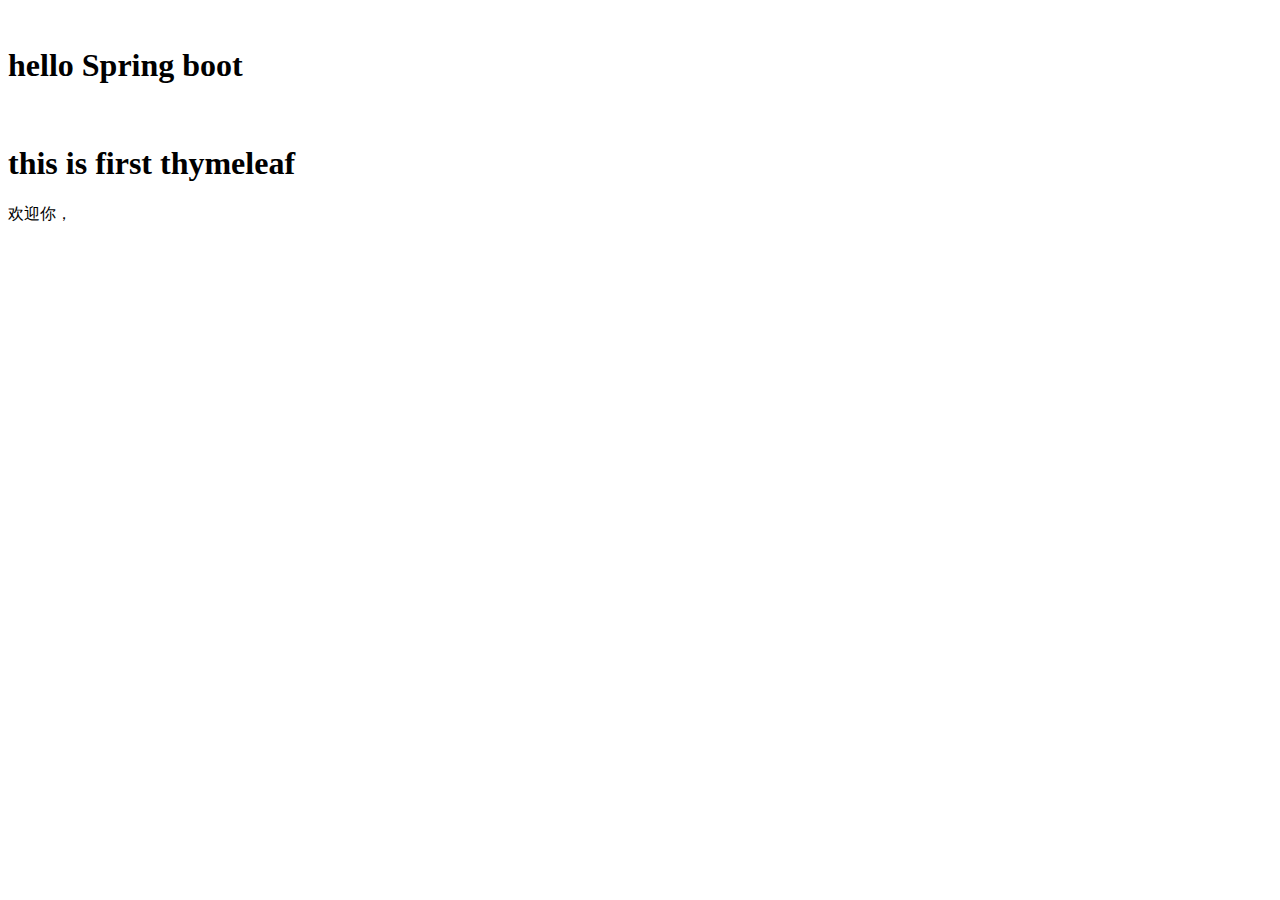
<file: springboot-hello/src/main/resources/templates/index.html>
<!DOCTYPE html>
<html>
<head>
    <meta charset="UTF-8" />
    <title>thymeleaf hello</title>
</head>
<body>
​<h1>hello Spring boot</h1>
​<h1>this is first thymeleaf </h1>
​欢迎你，<span th:text="${name}"></span>
</body>
</html>
</file>
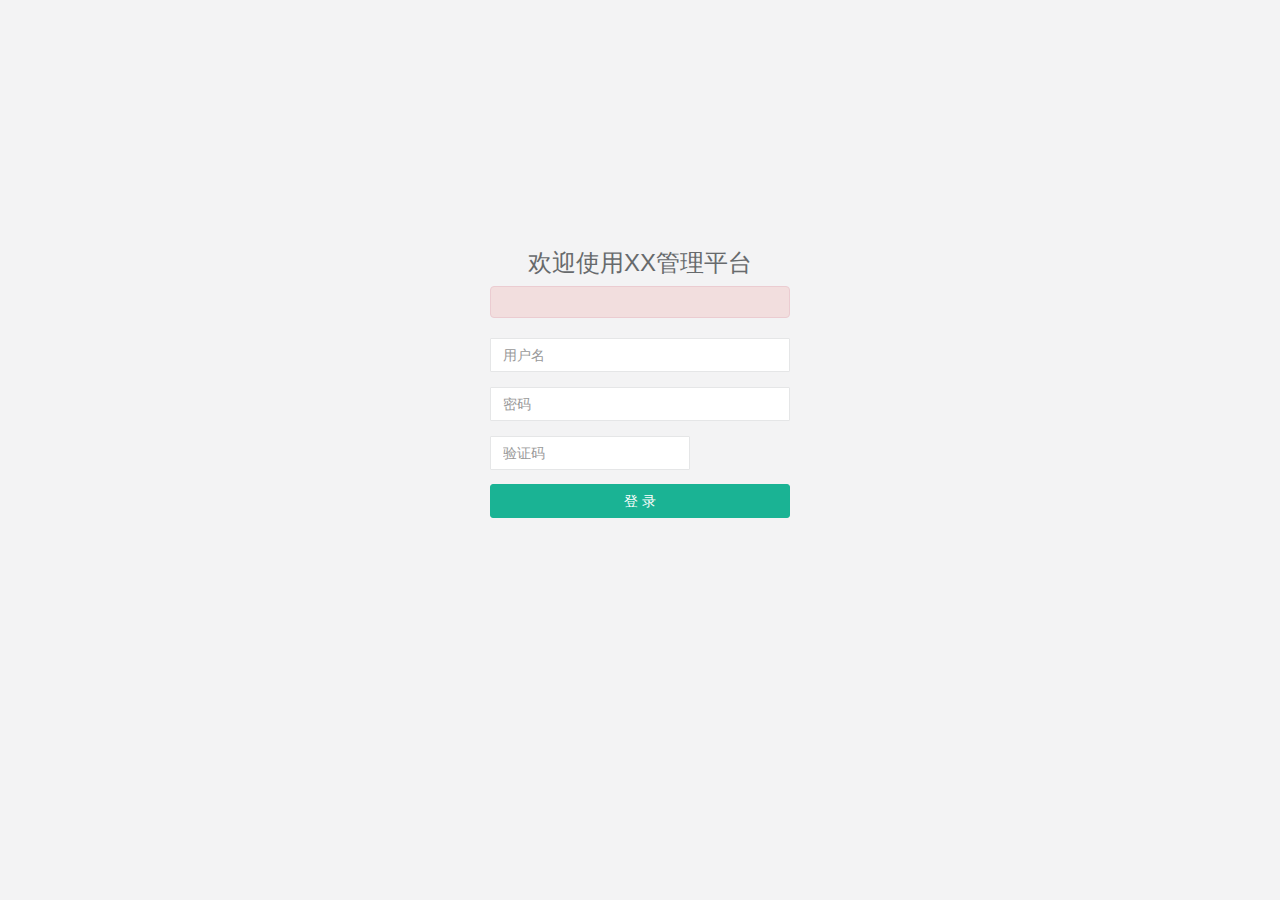
<file: springboot-shiro/src/main/resources/templates/login.html>
<!DOCTYPE html>
<html xmlns:th="http://www.thymeleaf.org">
<head>
    <meta charset="utf-8">
    <meta name="viewport" content="width=device-width, initial-scale=1.0"/>
    <title>SpringBoot Shiro测试</title>
    <link rel="shortcut icon" href="../public/favicon.ico" th:href="@{/favicon.ico}"/>
    <link href="../public/static/css/bootstrap.min.css" th:href="@{/static/css/bootstrap.min.css}" rel="stylesheet"/>
    <link href="../public/static/css/style.css" th:href="@{/static/css/style.css}" rel="stylesheet"/>
    <script>if(window.top !== window.self){ window.top.location = window.location;}</script>
</head>

<body class="gray-bg">
<div class="middle-box text-center loginscreen  animated fadeInDown">
    <div>
        <div>
            <h1 class="logo-name" style="height: 170px;"></h1>
        </div>
        <h2>欢迎使用XX管理平台</h2>
        <div th:if="${msg}">
        	<div id="login-alert1" class="alert alert-danger col-sm-12" th:text="${msg}"></div>
        </div>
        <div th:else>
        	<div id="login-alert2" class="alert alert-danger col-sm-12" style="display: none;"></div>
        </div>
        <form class="m-t" id="form" role="form" method="post" th:action="@{/login}">
            <div class="form-group">
                <input id="login-username" th:value="${username}" name="username" type="text" autocomplete="off"
                       class="form-control" placeholder="用户名" oninvalid="this.setCustomValidity('请输入用户名')" oninput="setCustomValidity('')">
            </div>
            <div class="form-group">
                <input id="login-password" th:value="${password}" name="password" type="password" autocomplete="off"
                       class="form-control" placeholder="密码" oninvalid="this.setCustomValidity('请输入密码')" oninput="setCustomValidity('')">
            </div>
            <div class="form-group" style="padding-bottom: 33px;">
                <div class="col-sm-8" style="padding-left: 0; padding-right: 0;">
                    <input class="form-control" type="text" name="captcha" placeholder="验证码" autocomplete="off"
                           oninvalid="this.setCustomValidity('请输入验证码')" oninput="setCustomValidity('')">
                </div>
                <div class="col-sm-4" style="padding-left: 20px;">
                    <img th:src="@{/kaptcha.jpg}" id="kaptcha" width="100%" height="100%"/>
                </div>
            </div>
            <div class="form-group">
                <button type="submit" class="btn btn-primary block full-width m-b">登 录</button>
            </div>
            <!--<p class="text-muted text-center">-->
                <!--<a href="login.html#"><small>忘记密码了？</small></a> | <a href="#">注册一个新账号</a>-->
            <!--</p>-->
        </form>
    </div>
</div>
<script src="../public/static/js/jquery.min.js?v=2.1.4" th:src="@{/static/js/jquery.min.js}"></script>
<script src="../public/static/js/bootstrap.min.js?v=3.3.6" th:src="@{/static/js/bootstrap.min.js}"></script>
<script>
    $(function () {
        $("#kaptcha").on('click', function () {
            changeKaptcha();
        });
        $('#form').submit(function() {
        	var username = $('[name="username"]').val();
        	var password = $('[name="password"]').val();
        	if(username == '') {
        		$('#login-alert').text('请输入用户名').show();
        		return false;
        	} else if(password == '') {
        		$('#login-alert').text('请输入密码').show();
        		return false;
        	}
        });
    });
    function changeKaptcha() {
        $("#kaptcha").attr('src', '/kaptcha.jpg?' + Math.floor(Math.random() * 100)).fadeIn();
    }
</script>
</body>
</html>
</file>
